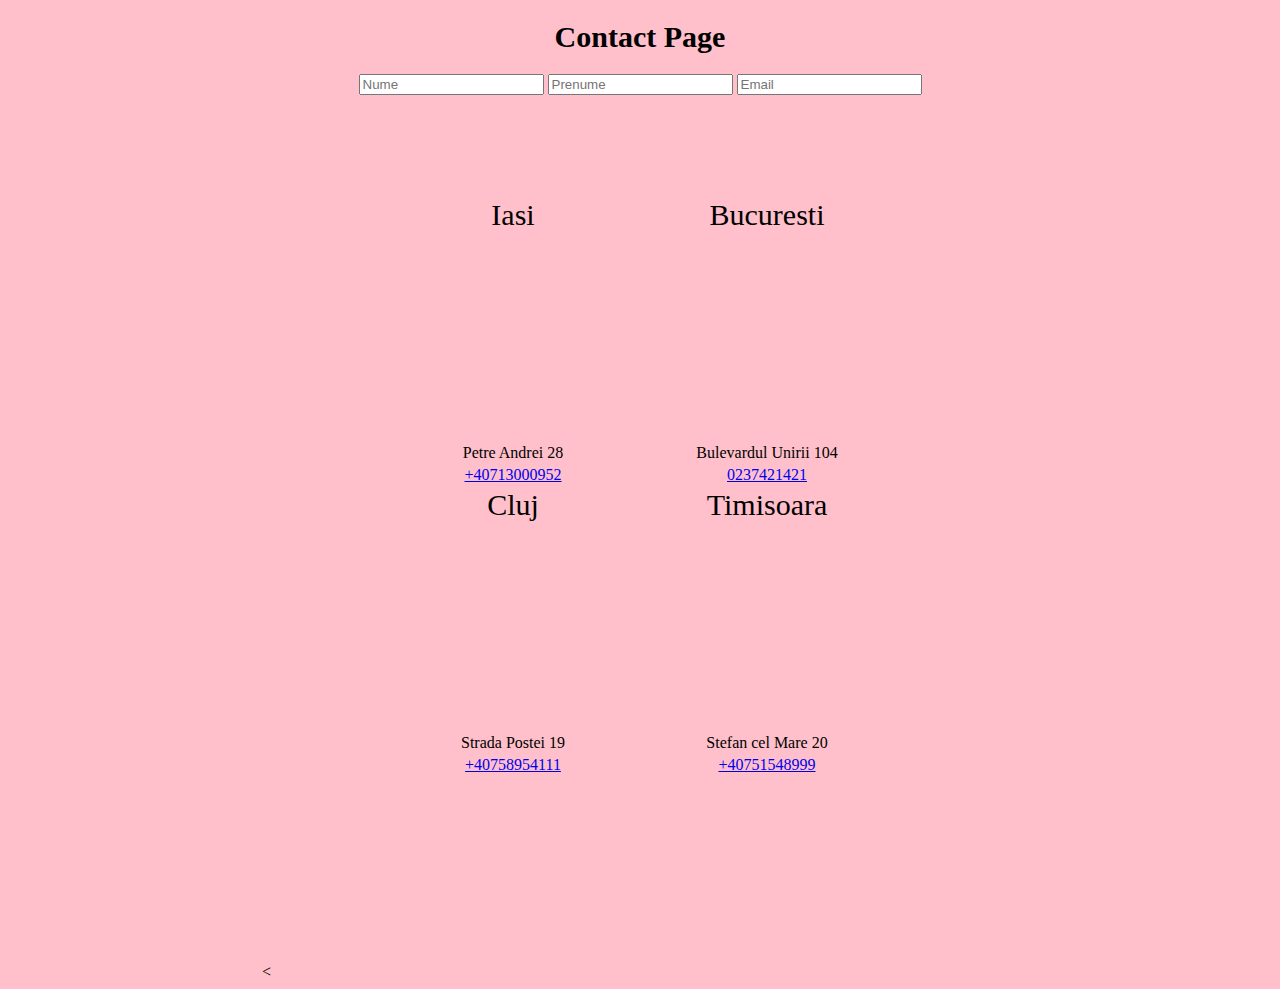
<file: contact.html>
<!doctype html>
<html>
   <head>

  <title> contact </title>
  <style>
  .space{height: 100px;
  width: 50%;
  }
  body{background-color: pink}
  h1 {color: black;font-size: 30px;text-align: center}
  form {text-align: center}
  .table1 {text-align: center;margin-left:auto;margin-right:auto}
  #font{font-size: 30px}
  </style>
</head>
<body>

    <h1>Contact Page</h1>


    <form>
      <input type="text" placeholder="Nume">
      <input type="text" placeholder="Prenume">
      <input type="text" placeholder="Email">
    </form>
    <div class="space">

    </div>
    <div>
<table class="table1">
<tr>
   <td id="font">Iasi</td>
   <td id="font">Bucuresti</td>
</tr>
<tr>

  <td><iframe src="https://www.google.com/maps/embed?pb=!1m18!1m12!1m3!1d2662.1088166972245!2d27.562368315616038!3d47.186481979159105!2m3!1f0!2f0!3f0!3m2!1i1024!2i768!4f13.1!3m3!1m2!1s0x40cafca5a0809147%3A0x2edb6a9b3f376d7d!2sStrada%20Petre%20Andrei%2028%2C%20Ia%C8%99i!5e1!3m2!1sen!2sro!4v1574101313390!5m2!1sen!2sro" width="250" height="200" frameborder="0" style="border:0;" allowfullscreen=""></iframe>
</td>
<td><iframe src="https://www.google.com/maps/embed?pb=!1m18!1m12!1m3!1d2797.406455731125!2d26.11878541548533!3d44.426027979102415!2m3!1f0!2f0!3f0!3m2!1i1024!2i768!4f13.1!3m3!1m2!1s0x40b1ff21ca41714d%3A0x79c6238d86c99472!2sBulevardul%20Unirii%20104%2C%20Bucure%C8%99ti%20030167!5e1!3m2!1sen!2sro!4v1574101769432!5m2!1sen!2sro" width="250" height="200" frameborder="0" style="border:0;" allowfullscreen=""></iframe>

</tr>
<tr>
 <td>Petre Andrei 28</td>
 <td>Bulevardul Unirii 104</td>
 </tr>

   <td><a href="tel:+40713000952"> +40713000952 </a></td>
   <td><a href="tel:0237421421"> 0237421421 </a></td>
 <tr>
   <td id="font">Cluj</td>
   <td id="font">Timisoara</td>
 </tr>
 <tr>
   <td><iframe src="https://www.google.com/maps/embed?pb=!1m18!1m12!1m3!1d2678.302594512574!2d23.018976315568796!3d46.86273417914236!2m3!1f0!2f0!3f0!3m2!1i1024!2i768!4f13.1!3m3!1m2!1s0x4748f06c5bba3e5d%3A0xa672e2ed3b0d9155!2sStrada%20Po%C5%9Ftei%2019%2C%20Huedin%20405400!5e1!3m2!1sen!2sro!4v1574101986144!5m2!1sen!2sro" width="250" height="200" frameborder="0" style="border:0;" allowfullscreen=""></iframe>

   </td>
 </tr>
 <tr>
   <td>Strada Postei 19</td>
   <td>Stefan cel Mare 20</td>
 </tr>
<tr>
  <td><a href="tel:+40758954111">+40758954111</a></td>
  <td><a href="tel:+40751548999">+40751548999</a></td>
</tr>
</table>
</div>
<div >
</div>
<iframe src="https://www.google.com/maps/embed?pb=!1m18!1m12!1m3!1d2733.022465009922!2d21.246788815530483!3d45.75579037910549!2m3!1f0!2f0!3f0!3m2!1i1024!2i768!4f13.1!3m3!1m2!1s0x474567646e68c4f9%3A0x3981a6a359141503!2sStrada%20%C8%98tefan%20cel%20Mare%2020%2C%20Timi%C8%99oara!5e1!3m2!1sen!2sro!4v1574102072359!5m2!1sen!2sro" width="250" height="200" frameborder="0" style="border:0;" allowfullscreen=""></iframe>
</body><

</html>
</file>
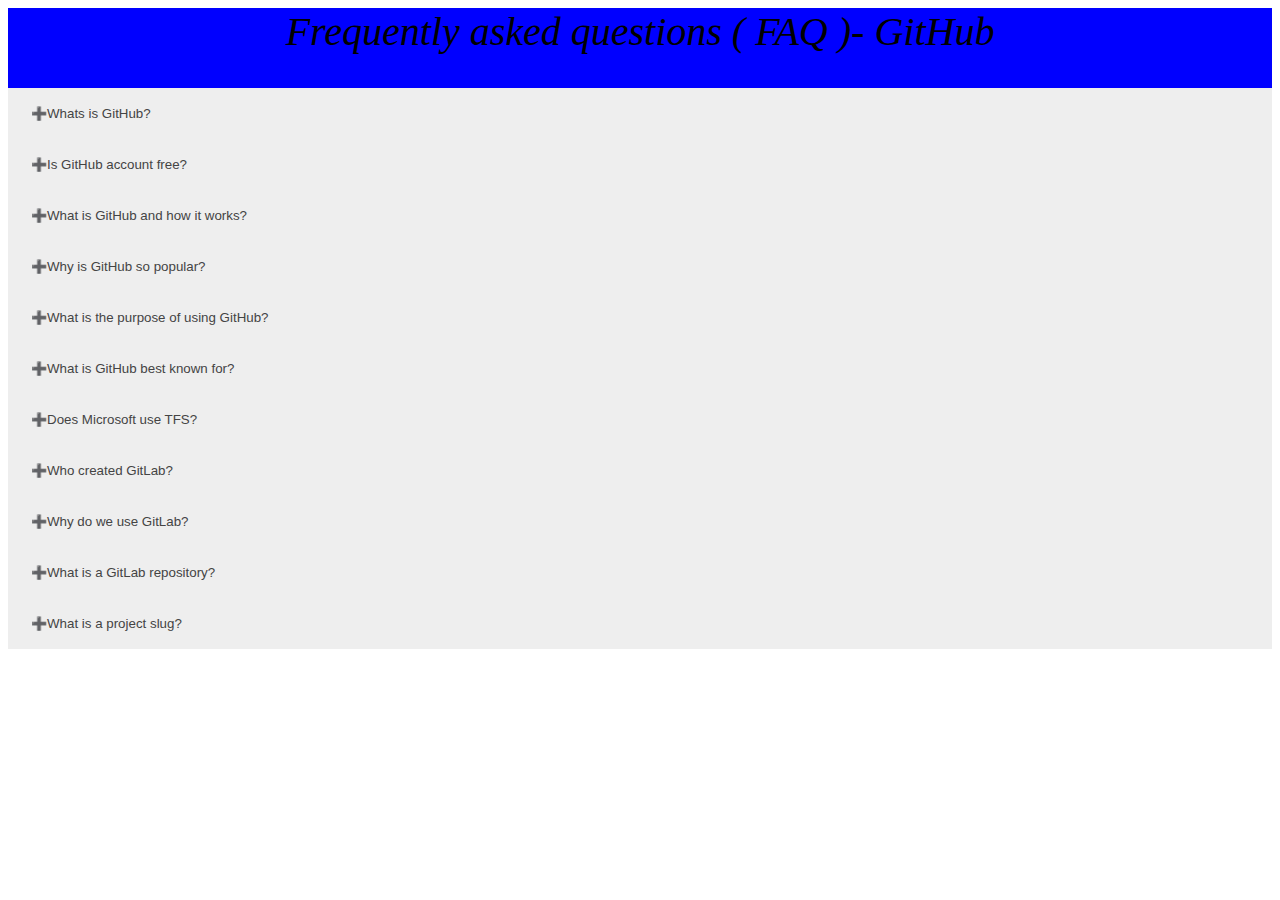
<file: faq.html>
<!doctype html>
<html>
<head>
<title> FAQ </title>
<link rel="stylesheet" href="css/ana.css">

</head>
<body>
<div class="header">
  <h>Frequently asked questions ( FAQ )-  GitHub</h>
</div>
<button class="accordion">Whats is GitHub?</button>
<div class="panel">
 <p>GitHub is an American company that provides hosting for software development version control using Git. ... It offers all of the distributed version control and source code management (SCM) functionality of Git as well as adding its own features.</p>
</div>

<button class="accordion">Is GitHub account free?</button>
<div class="panel">
 <p>For the first time, developers can use GitHub for their private projects with up to three collaborators per repository for free. ... Starting today, those scenarios, and many more, are possible on GitHub at no cost. Public repositories are still free (of course—no changes there) and include unlimited collaborators.</p>
</div>

<button class="accordion">What is GitHub and how it works?</button>
<div class="panel">
 <p>GitHub is a code hosting platform for version control and collaboration. It lets you and others work together on projects from anywhere. ... You'll create your own Hello World repository and learn GitHub's Pull Request workflow, a popular way to create and review code</p>
</div>

<button class="accordion">Why is GitHub so popular?</button>
<div class="panel">
 <p>As the largest open source repository in the worldm GitHub offers a number of unmatched benefits to developers everywhere. ... GitHub is the world's largest software development platform. It provides cloud storage for source code, supports all popular programming languages, and streamlines the iteration process</p>
</div>
<button class="accordion">What is the purpose of using GitHub?</button>
<div class="panel">
 <p>GitHub is an open-source repository hosting service, sort of like a cloud for code. It hosts your source code projects in a variety of different programming languages and keeps track of the various changes made to every iteration.</p>
</div>
<button class="accordion">What is GitHub best known for?</button>
<div class="panel">
 <p>GitHub is a web-based version-control and collaboration platform for software developers.
...
What are the pros and cons of branching a project from GitHub?
Github Gist allows GitHub users to share pieces of code or other notes.
GitHub Flow is a lightweight, branch-based workflow for regularly updated deployments.</p>
</div>
<button class="accordion">Does Microsoft use TFS?</button>
<div class="panel">
 <p>Team Foundation Server (commonly abbreviated to TFS) is a Microsoft product that provides source code management (either with Team Foundation Version Control or Git), reporting, requirements management, project management (for both agile software development and waterfall teams), automated builds, lab management.</p>
</div>
<button class="accordion">Who created GitLab?</button>
<div class="panel">
 <p>GitLab Inc., the company is a limited liability corporation incorporated around the GitLab project and was founded by Sytse Sijbrandij and Dmitriy Zaporozhets in 2013. GitLab Inc. is an alumnus of the Y Combinator seed accelerator programme of its 2015 batch. It raised $1.5 million as seed funding.</p>
</div>
<button class="accordion">Why do we use GitLab?</button>
<div class="panel">
 <p>GitLab helps us collect performance metrics for both servers as well as our applications. It quickly lets us determine the impact of merging a particular branch and keep an eye on our production systems without ever leaving GitLab.</p>
</div>
<button class="accordion">What is a GitLab repository?</button>
<div class="panel">
 <p>Repository. A repository is what you use to store your codebase in GitLab and change it with version control. A repository is part of a project, which has a lot of other features.</p>
</div>
<button class="accordion">What is a project slug?</button>
<div class="panel">
 <p>Project Generation Options. ... Your project's slug without dashes or spaces. Used to name your repo and in other places where a Python-importable version of your project name is needed. description: Describes your project and gets used in places like README.rst and such.</p>
</div>
<script src="js/js.js"></script>
</body>
</html>
</file>
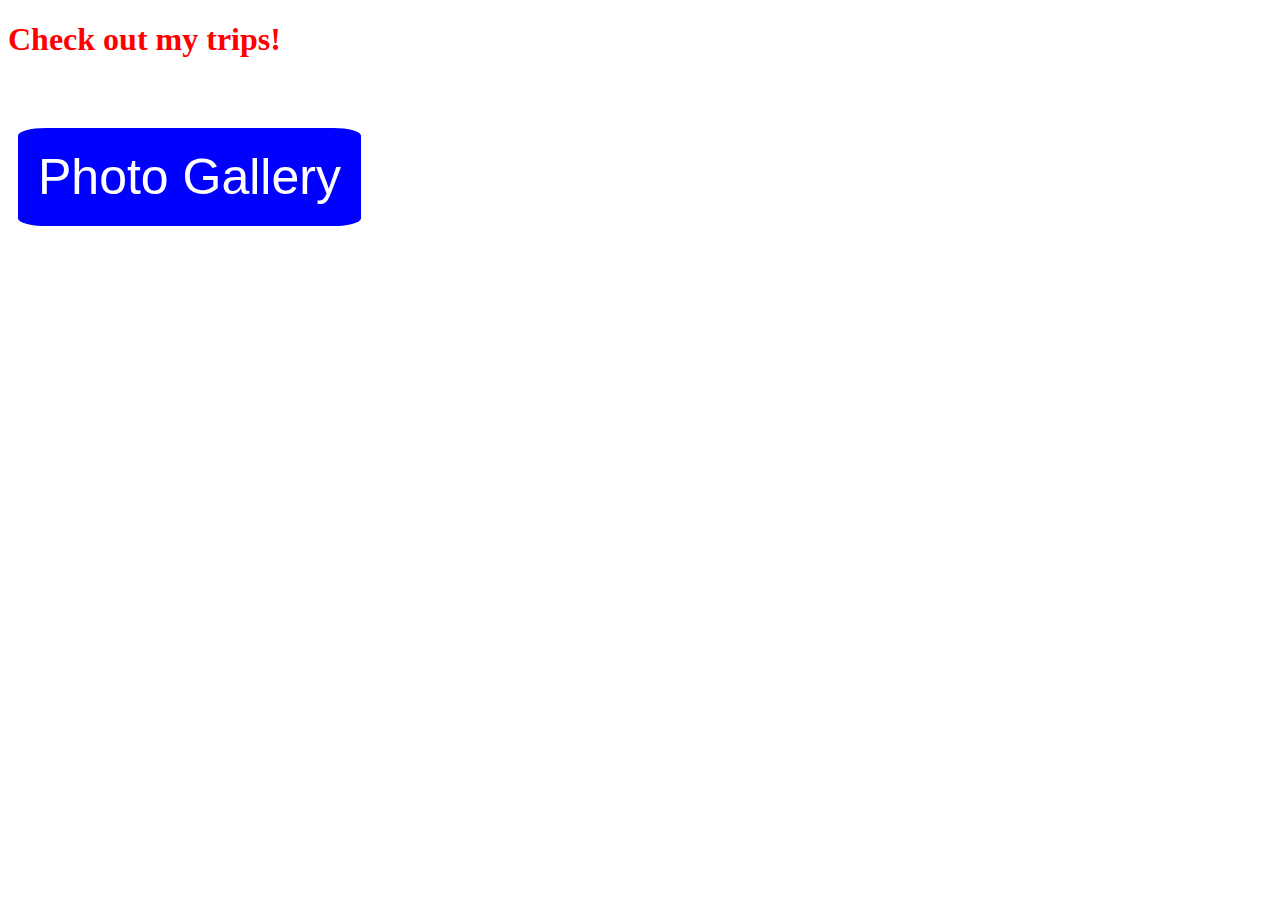
<file: galerie-foto.html>
<!DOCTYPE HTML>
  <html>
  <head>
    <title>Galerie foto</title>

    <style>
h1{color:red}
button{color:blue; margin:auto;
  display:block; background-color:blue;
  border: none;
  color: white;
  padding: 20px;
  text-align: center;
  text-decoration: none;
  display: inline-block;
  font-size: 50px;
  margin: 30px 10px;
cursor: pointer;border-radius: 8%;


}







}
</style>

    </head>


<body>


  <h1> Check out my trips! </h1>
  <br>
    <!--<input type="text" name="" value="">-->

    <a href="myadventures.html">
    <button type="button" name="button">Photo Gallery</button>










</body>
</html>
</file>
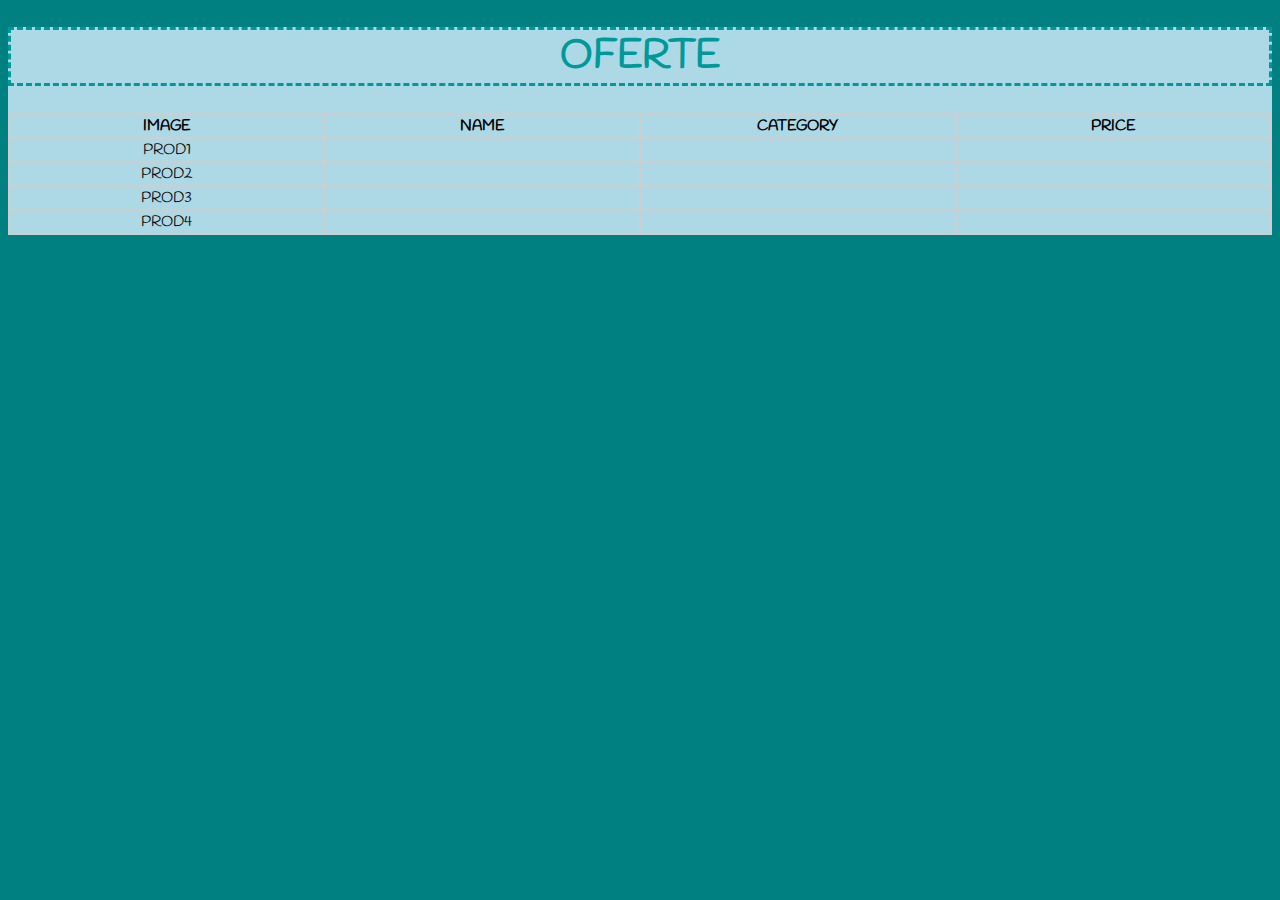
<file: oferte.html>
<!DOCTYPE html>
<html lang="en" dir="ltr">
  <head>
    <meta charset="utf-8">
    <b><title>OFERTE</title></b>
    <link href="https://fonts.googleapis.com/css?family=Handlee" rel="stylesheet">

    <link rel="stylesheet" href="css\stefan.css">
  </head>
  <body>
    <!-- Table -->
  <div class="section">
          <h1><span>OFERTE</span></h1>
          <table>
              <tr>
                  <th>IMAGE</th>
                  <th>NAME</th>
                  <th>CATEGORY</th>
                  <th>PRICE</th>

              </tr>
              <tr>
                  <td>PROD1</td>
                  <td></td>
                  <td></td>
                  <td></td>

              </tr>
              <tr>
                  <td>PROD2</td>
                  <td></td>
                  <td></td>
                  <td></td>

              </tr>
              <tr>
                  <td>PROD3</td>
                  <td></td>
                  <td></td>
                  <td></td>

              </tr>
              <tr>
                  <td>PROD4</td>
                  <td></td>
                  <td></td>
                  <td></td>

              </tr>
              </table>
      </div>
      <!-- Table end -->
  </body>
</html>
</file>
<file: css/ana.css>
.header{text-align: center;
background-color: blue;
font-size: 40px;
width: 100%;
height: 80px;
font-style: italic;
}
/* Style the buttons that are used to open and close the accordion panel */
.accordion {
 background-color: #eee;
 color: #444;
 cursor: pointer;
 padding: 18px;
 width: 100%;
 text-align: left;
 border: 5px;
 outline: 5px;
 transition: 0.4s;
}

/* Add a background color to the button if it is clicked on (add the .active class with JS), and when you move the mouse over it (hover) */
.active, .accordion:hover {
 background-color: white;
 font-style: italic;
}

/* Style the accordion panel. Note: hidden by default */

.panel {
  padding: 0 18px;
  background-color: grey;
  max-height: 0;
  overflow: hidden;
  transition: max-height 0.2s ease-out;
}
.accordion:after {
  content: '\02795'; /* Unicode character for "plus" sign (+) */
  font-size: 13px;
  color: #777;
  float: left;
  margin-left: 5px;
}

.active:after {
  content: "\2796"; /* Unicode character for "minus" sign (-) */
}
</file>
